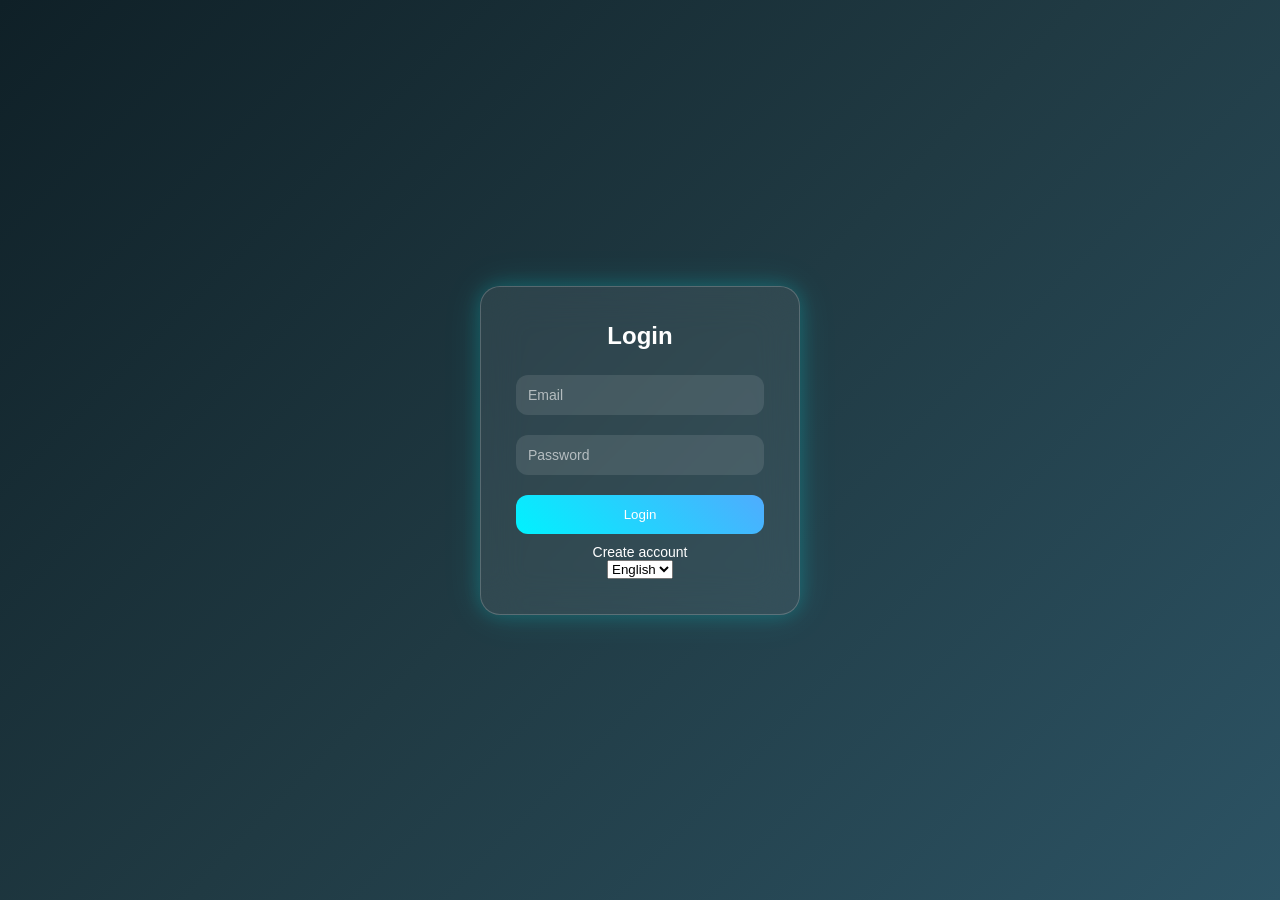
<file: frontend/index.html>
<!DOCTYPE html>
<html lang="en">
<head>
<meta charset="UTF-8">
<title>Healthcare Login</title>
<link rel="stylesheet" href="css/styles.css">
</head>

<body>

<div class="glass-card">
    <h2 id="title" data-i18n="login">Login</h2>

    <input type="email" id="email" placeholder="Email">
    <input type="password" id="password" placeholder="Password">

    <button onclick="login()" data-i18n="login">Login</button>

    <p onclick="toggleMode()" id="toggle">Create account</p>

    <select onchange="changeLang(this.value)">
        <option value="en">English</option>
        <option value="hi">हिन्दी</option>
    </select>

    <div id="loader" style="display:none;">Loading...</div>
</div>

<script src="js/i18n.js"></script>
<script src="js/auth.js"></script>

</body>
</html>
</file>
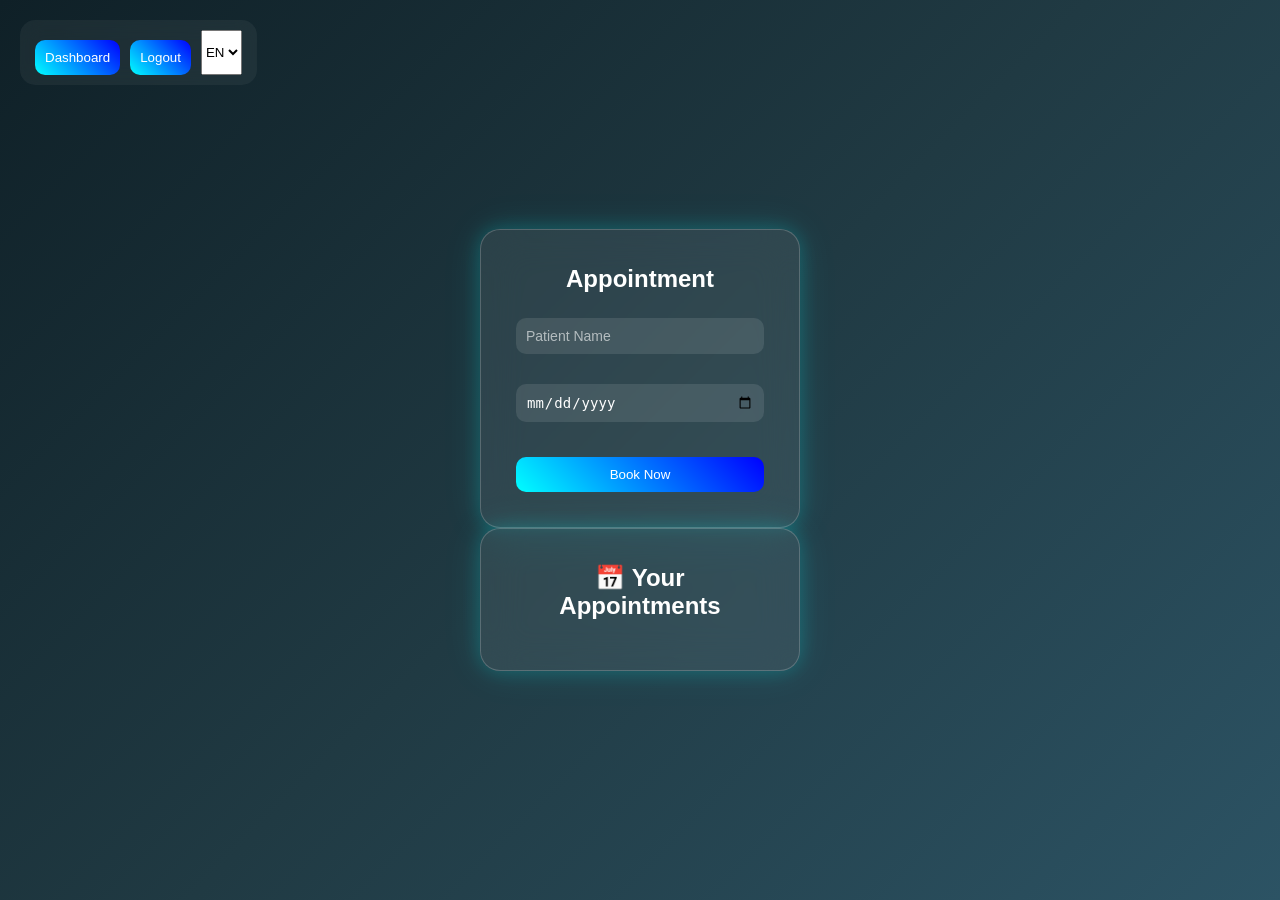
<file: frontend/appointment.html>
<!DOCTYPE html>
<html lang="en">
<head>
<meta charset="UTF-8">
<title>Appointment</title>
<link rel="stylesheet" href="css/styles.css">

<style>
.container {
    max-width: 600px;
    margin: auto;
    padding: 20px;
}

.form-group {
    display: flex;
    flex-direction: column;
    gap: 10px;
    margin-bottom: 15px;
}

input {
    padding: 10px;
    border-radius: 10px;
    border: none;
    outline: none;
}

button {
    padding: 10px;
    border-radius: 10px;
    border: none;
    cursor: pointer;
    background: linear-gradient(45deg, cyan, blue);
    color: white;
}

.appointment-card {
    margin-top: 10px;
    padding: 12px;
    border-radius: 10px;
    background: rgba(255,255,255,0.08);
    display: flex;
    justify-content: space-between;
    align-items: center;
}

.appointment-card button {
    background: red;
    padding: 5px 10px;
}
</style>
</head>

<body>

<!-- NAV -->
<div class="glass-nav">
    <button onclick="go('dashboard.html')">Dashboard</button>
    <button onclick="logout()">Logout</button>

    <!-- LANGUAGE -->
    <select onchange="changeLang(this.value)">
        <option value="en">EN</option>
        <option value="hi">HI</option>
    </select>
</div>

<!-- MAIN -->
<div class="container">

    <!-- BOOK -->
    <div class="glass-card">
        <h2 data-i18n="appointment">Book Appointment</h2>

        <div class="form-group">
            <input id="name" placeholder="Patient Name">
            <input id="date" type="date">
        </div>

        <button onclick="book()">Book Now</button>
    </div>

    <!-- LIST -->
    <div class="glass-card">
        <h2>📅 Your Appointments</h2>
        <div id="appointmentsList"></div>
    </div>

</div>

<!-- SCRIPTS -->
<script src="js/i18n.js"></script>
<script src="js/appointment.js"></script>

<script>
function go(p){window.location.href=p}
function logout(){localStorage.clear();window.location='index.html'}
</script>

</body>
</html>
</file>
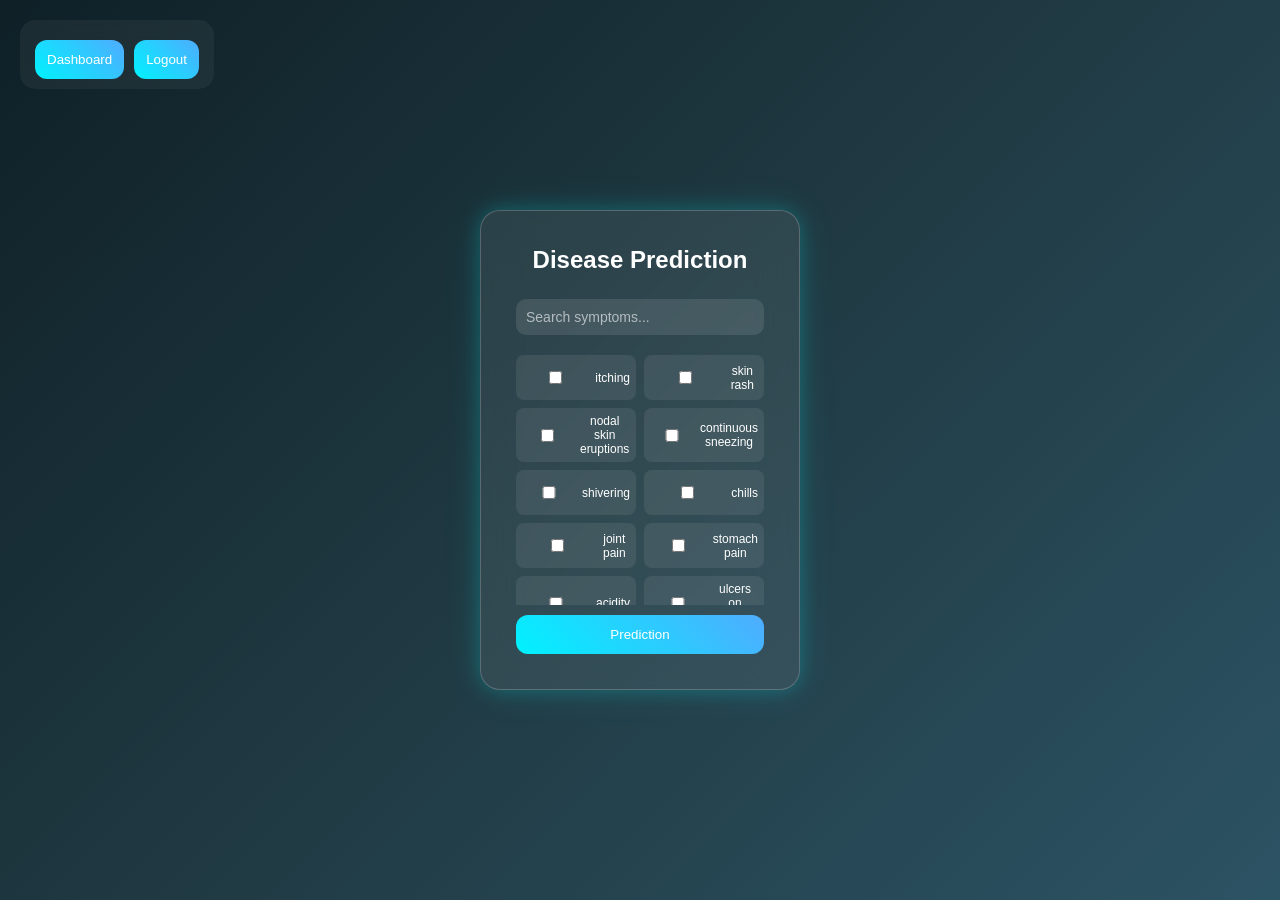
<file: frontend/predict.html>
<!DOCTYPE html>
<html lang="en">
<head>
<meta charset="UTF-8">
<title>Disease Prediction</title>
<link rel="stylesheet" href="css/styles.css">

<style>
/* Extra UI for symptoms */
.symptom-container {
    max-height: 250px;
    overflow-y: auto;
    display: grid;
    grid-template-columns: repeat(2, 1fr);
    gap: 8px;
    margin-top: 10px;
}

.glass {
    display: flex;
    align-items: center;
    gap: 6px;
    background: rgba(255,255,255,0.08);
    padding: 6px;
    border-radius: 8px;
    font-size: 12px;
}

.search-box {
    width: 100%;
    padding: 10px;
    margin-bottom: 10px;
    border-radius: 10px;
    border: none;
}

/* Loader */
#loading {
    display: none;
    margin-top: 10px;
}

.spinner {
    border: 4px solid rgba(255,255,255,0.2);
    border-top: 4px solid cyan;
    border-radius: 50%;
    width: 30px;
    height: 30px;
    animation: spin 1s linear infinite;
    margin: auto;
}

@keyframes spin {
    100% { transform: rotate(360deg); }
}

/* Confidence bar */
.bar-container {
    width: 100%;
    background: rgba(255,255,255,0.1);
    border-radius: 10px;
    margin-top: 10px;
}

.bar {
    height: 8px;
    width: 0%;
    background: cyan;
    border-radius: 10px;
    transition: width 1s ease;
}

/* Severity colors */
.low { color: #00ffcc; }
.medium { color: orange; }
.high { color: red; }
</style>
</head>

<body>

<!-- NAV -->
<div class="glass-nav">
    <button onclick="go('dashboard.html')">Dashboard</button>
    <button onclick="logout()">Logout</button>
</div>

<!-- MAIN CARD -->
<div class="glass-card">
    <h2>Disease Prediction</h2>

    <!-- SEARCH -->
    <input type="text" id="search" class="search-box" placeholder="Search symptoms...">

    <!-- SYMPTOMS -->
    <form id="predictionForm">
        <div id="symptomsContainer" class="symptom-container"></div>

        <button type="submit" data-i18n="predict">Predict</button>
    </form>

    <!-- LOADER -->
    <div id="loading" class="hidden">
        <div class="spinner"></div>
    </div>

    <!-- RESULT -->
    <div id="result"></div>
</div>

<script src="js/i18n.js"></script>
<script src="js/predict.js"></script>

<script>
// Navigation
function go(p){ window.location.href = p }
function logout(){ localStorage.clear(); window.location = 'index.html' }

// 🔍 SEARCH FILTER
document.getElementById("search").addEventListener("input", function() {
    const value = this.value.toLowerCase();
    const labels = document.querySelectorAll("#symptomsContainer label");

    labels.forEach(label => {
        const text = label.innerText.toLowerCase();
        label.style.display = text.includes(value) ? "flex" : "none";
    });
});
</script>

</body>
</html>
</file>
<file: frontend/css/styles.css>
/* ================= GLOBAL RESET ================= */
* {
    margin: 0;
    padding: 0;
    box-sizing: border-box;
}

/* ================= BODY ================= */
body {
    font-family: "Segoe UI", sans-serif;
    background: linear-gradient(135deg, #0f2027, #203a43, #2c5364);
    height: 100vh;
    display: flex;
    justify-content: center;
    align-items: center;
    color: white;
    overflow: hidden;
}

/* ✅ DASHBOARD OVERRIDE (MAIN FIX) */
body.dashboard-page {
    display: block !important;
    height: auto !important;
    overflow-y: auto !important;
}

/* ================= MAIN CONTENT ================= */
.main-content {
    margin-left: 250px;
    padding: 20px;
}

/* ✅ Dashboard layout fix */
body.dashboard-page .main-content {
    display: block;
}

/* ================= GLASS EFFECT ================= */
.glass-card {
    backdrop-filter: blur(20px);
    background: rgba(255, 255, 255, 0.08);
    border-radius: 20px;
    padding: 35px;
    width: 320px;
    text-align: center;
    box-shadow: 
        0 0 20px rgba(0, 255, 255, 0.2),
        0 0 40px rgba(0, 255, 255, 0.1);
    border: 1px solid rgba(255, 255, 255, 0.2);
    animation: fadeIn 1s ease-in-out;
}

/* ✅ IMPORTANT: override fixed width ONLY for dashboard */
body.dashboard-page .glass-card {
    width: 100%;
    max-width: 600px;
}

/* ================= CENTER FIX ================= */
.center-block {
    display: flex;
    justify-content: center;
}

/* ================= NAVBAR ================= */
.glass-nav {
    position: fixed;
    top: 20px;
    left: 20px;
    display: flex;
    gap: 10px;
    backdrop-filter: blur(10px);
    background: rgba(255,255,255,0.05);
    padding: 10px 15px;
    border-radius: 15px;
}

/* ================= INPUT ================= */
input {
    width: 100%;
    padding: 12px;
    margin: 10px 0;
    border: none;
    outline: none;
    border-radius: 12px;
    background: rgba(255,255,255,0.1);
    color: white;
    font-size: 14px;
}

input::placeholder {
    color: rgba(255,255,255,0.6);
}

input:focus {
    box-shadow: 0 0 10px cyan;
}

/* ================= BUTTON ================= */
button {
    width: 100%;
    padding: 12px;
    margin-top: 10px;
    border: none;
    border-radius: 12px;
    background: linear-gradient(45deg, #00f2fe, #4facfe);
    color: white;
    cursor: pointer;
}

/* ================= TEXT ================= */
h1, h2, h3 {
    margin-bottom: 15px;
}

p {
    margin-top: 10px;
    font-size: 14px;
}

/* ================= DASHBOARD ================= */
#userData {
    margin-top: 20px;
    padding: 15px;
    border-radius: 15px;
    background: rgba(255,255,255,0.05);
}

/* ================= SIDEBAR ================= */
.sidebar {
    position: fixed;
    left: 0;
    top: 0;
    height: 100%;
    width: 220px;
    background: rgba(0,0,0,0.6);
    backdrop-filter: blur(15px);
    padding: 20px;
    display: flex;
    flex-direction: column;
    gap: 15px;
}

.sidebar button {
    background: transparent;
    border: 1px solid cyan;
}

/* ================= LIGHT MODE ================= */
.light-mode {
    background: #f5f5f5;
    color: black;
}

.light-mode .glass-card {
    background: rgba(255,255,255,0.8);
    color: black;
}

.light-mode .sidebar {
    background: rgba(255,255,255,0.9);
}
</file>
